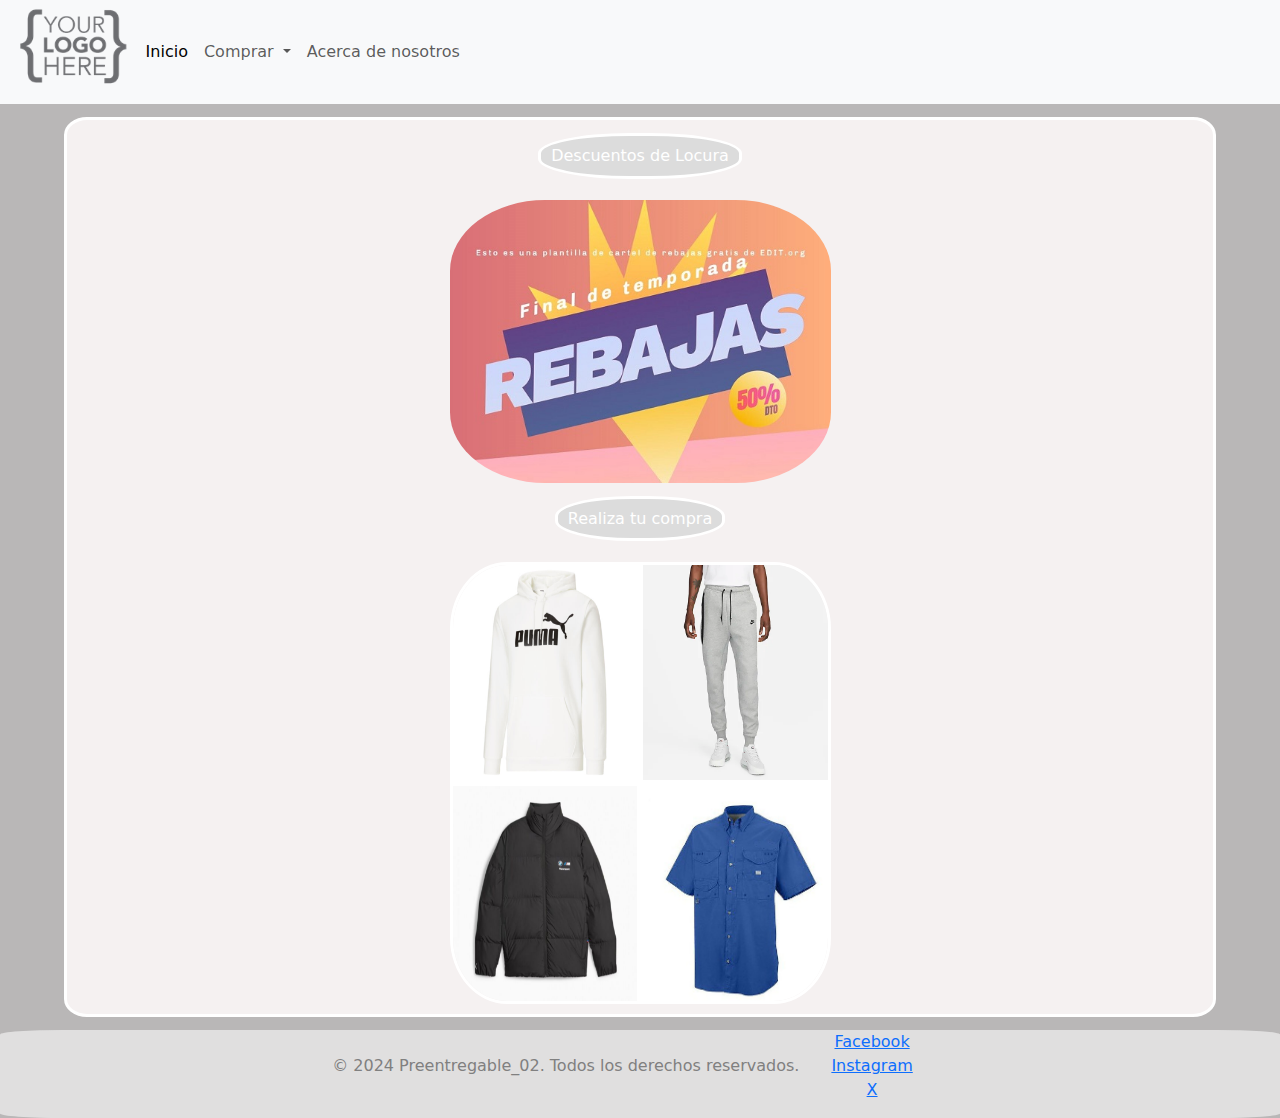
<file: index.html>
<!DOCTYPE html>
<html lang="en">
<head>
    <meta charset="UTF-8">
    <meta name="viewport" content="width=device-width, initial-scale=1.0">
    <!--Link de mi Css-->
    <link href="https://cdn.jsdelivr.net/npm/bootstrap@5.3.3/dist/css/bootstrap.min.css" rel="stylesheet" integrity="sha384-QWTKZyjpPEjISv5WaRU9OFeRpok6YctnYmDr5pNlyT2bRjXh0JMhjY6hW+ALEwIH" crossorigin="anonymous">
    <link rel="stylesheet" href="css/style.css">
    <title>Preentregable_02</title>
</head>
<body>
    <header>    
        <nav class="navbar navbar-expand-lg bg-body-tertiary">
            <div class="container-fluid">
                <h1>
                    <a href="index.html">
                        <img class="empresa-logo" src="img/Your-Logo-here.png" alt="Logo Empresa">
                    </a>
                </h1>
                <button class="navbar-toggler" type="button" data-bs-toggle="collapse" data-bs-target="#navbarSupportedContent" aria-controls="navbarSupportedContent" aria-expanded="false" aria-label="Toggle navigation">
                <span class="navbar-toggler-icon"></span>
                </button>
                <div class="collapse navbar-collapse" id="navbarSupportedContent">
                <ul class="navbar-nav me-auto mb-2 mb-lg-0">
                  <li class="nav-item">
                    <a class="nav-link active" aria-current="page" href="index.html">Inicio</a>
                  </li>

                  <li class="nav-item dropdown">
                    <a class="nav-link dropdown-toggle" href="#" role="button" data-bs-toggle="dropdown" aria-expanded="false">
                      Comprar
                    </a>
                    <ul class="dropdown-menu">
                      <li><a class="dropdown-item" href="#">Action</a></li>
                      <li><a class="dropdown-item" href="#">Another action</a></li>
                      <li><hr class="dropdown-divider"></li>
                      <li><a class="dropdown-item" href="#">Something else here</a></li>
                    </ul>
                  </li>
                  <li class="nav-item">
                    <a class="nav-link" href="pages/acerca.html">Acerca de nosotros</a>
                  </li>
                </ul>

              </div>
            </div>
          </nav>
    </header>

    <main>
      <div  class="index">
        <div class="categorias"><h2>Descuentos de Locura</h2>
        </div>
        <div class="grid-item"></div>
        <div class="descuentos">
            <a href="">
            <img class="ofertas" src="img/Ofertas.jpg" alt="Ofertas">
            </a>
        </div>
        
        <div class="categorias"><h2>Realiza tu compra</h2></div>
        <div class="grid-item"></div>
        <div class="cuadricula-1">
            
            <a href="pages/ejemplo_articulo.html">
              <img class="img1" src="img/puma.jpg" alt="Imagen 2">
            </a>
        </div>
        <div class="cuadricula-2">
            
            <a href="pages/ejemplo_articulo_02.html">
              <img class="img2" src="img/deportivo.png" alt="Imagen 2">
            </a>
        </div>
        <div class="grid-item"></div>
        <div class="grid-item"></div>
        <div>
            
            <a href="pages/ejemplo_articulo_03.html">
              <img class="img3" src="img/Sueter.jpg" alt="Imagen 2">
            </a>
        </div>
        <div>
            
            <a href="pages/ejemplo_articulo_04.html">
              <img class="img4" src="img/camisa.jpg" alt="Imagen 2">
            </a>        </div>
        <div class="grid-item"></div>
      </div>
    </main>
    <footer>
        <p>&copy; 2024 Preentregable_02. Todos los derechos reservados.</p>
            <ul>
                <li><a href="https://www.facebook.com/?locale=es_LA">Facebook</a></li>
                <li><a href="https://www.instagram.com/">Instagram</a></li>
                <li><a href="https://twitter.com/?lang=es">X</a></li>
            </ul>
    </footer>


  
    <script src="https://cdn.jsdelivr.net/npm/bootstrap@5.3.3/dist/js/bootstrap.bundle.min.js" integrity="sha384-YvpcrYf0tY3lHB60NNkmXc5s9fDVZLESaAA55NDzOxhy9GkcIdslK1eN7N6jIeHz" crossorigin="anonymous"></script>
</body>
</html>
</file>
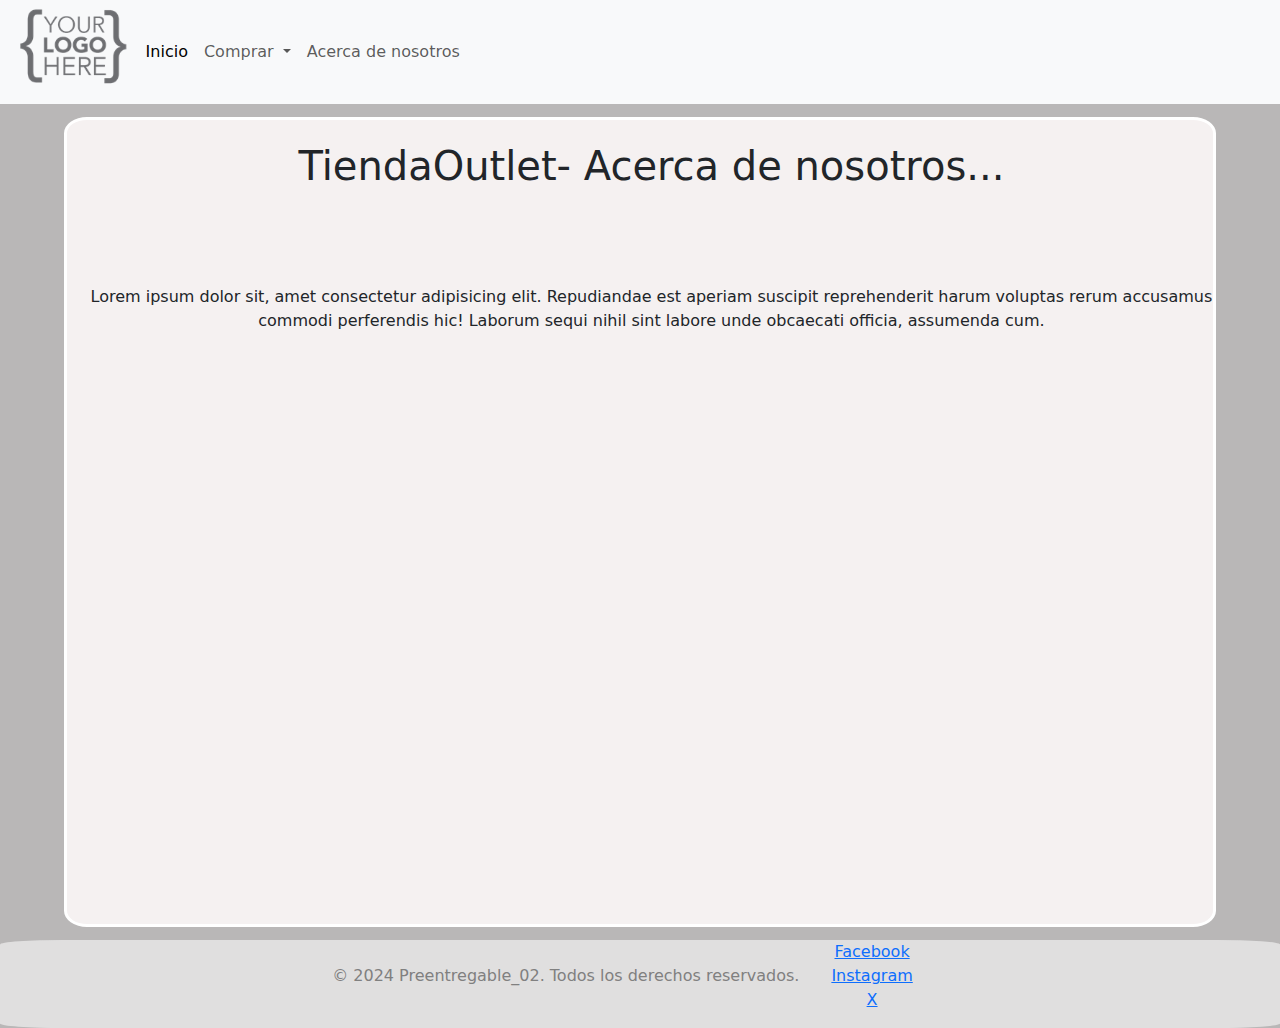
<file: pages/acerca.html>
<!DOCTYPE html>
<html lang="en">
<head>
    <meta charset="UTF-8">
    <meta name="viewport" content="width=device-width, initial-scale=1.0">
    <!--Link de mi Css-->
    <link href="https://cdn.jsdelivr.net/npm/bootstrap@5.3.3/dist/css/bootstrap.min.css" rel="stylesheet" integrity="sha384-QWTKZyjpPEjISv5WaRU9OFeRpok6YctnYmDr5pNlyT2bRjXh0JMhjY6hW+ALEwIH" crossorigin="anonymous">
    <link rel="stylesheet" href="../css/style.css">
    <title>Preentregable_02</title>
</head>
<body>
    <header>
        <nav class="navbar navbar-expand-lg bg-body-tertiary">
            <div class="container-fluid">
                <h1>
                    <a href="../index.html">
                        <img class="empresa-logo" src="../img/Your-Logo-here.png" alt="Logo Empresa">
                    </a>
                </h1>
                <button class="navbar-toggler" type="button" data-bs-toggle="collapse" data-bs-target="#navbarSupportedContent" aria-controls="navbarSupportedContent" aria-expanded="false" aria-label="Toggle navigation">
                <span class="navbar-toggler-icon"></span>
                </button>
                <div class="collapse navbar-collapse" id="navbarSupportedContent">
                <ul class="navbar-nav me-auto mb-2 mb-lg-0">
                  <li class="nav-item">
                    <a class="nav-link active" aria-current="page" href="../index.html">Inicio</a>
                  </li>

                  <li class="nav-item dropdown">
                    <a class="nav-link dropdown-toggle" href="#" role="button" data-bs-toggle="dropdown" aria-expanded="false">
                      Comprar
                    </a>
                    <ul class="dropdown-menu">
                      <li><a class="dropdown-item" href="#">Action</a></li>
                      <li><a class="dropdown-item" href="#">Another action</a></li>
                      <li><hr class="dropdown-divider"></li>
                      <li><a class="dropdown-item" href="#">Something else here</a></li>
                    </ul>
                  </li>
                  <li class="nav-item">
                    <a class="nav-link" href="acerca.html">Acerca de nosotros</a>
                  </li>
                </ul>

              </div>
            </div>
          </nav>

    </header>

    <main >
        <div class="acerca-de">
        <div class="titulo-acerca-de">
            <h1>TiendaOutlet- Acerca de nosotros...</h2>
        </div>
        <div class="titulo-acerca-de">
            <p>Lorem ipsum dolor sit, amet consectetur adipisicing elit. Repudiandae est aperiam suscipit reprehenderit harum voluptas rerum accusamus commodi perferendis hic! Laborum sequi nihil sint labore unde obcaecati officia, assumenda cum.</p>
        </div>
        <div class="grid-item"></div>
        <div class="maps">
            <!--iframe: es un extracto del codigo html de la web donde se ubica el elemento-->
        <iframe src="https://www.google.com/maps/embed?pb=!1m18!1m12!1m3!1d3930.8283103013123!2d-83.92268932585658!3d9.864767490233831!2m3!1f0!2f0!3f0!3m2!1i1024!2i768!4f13.1!3m3!1m2!1s0x8fa0dfe8c7a18ed3%3A0xb136abd25518b106!2sSubway!5e0!3m2!1ses-419!2scr!4v1709516643120!5m2!1ses-419!2scr" width="600" height="450" style="border:0;" allowfullscreen="" loading="lazy" referrerpolicy="no-referrer-when-downgrade"></iframe>
        </div>
        <div class="grid-item"></div>
        </div>
    </main>



    <footer>
        <p>&copy; 2024 Preentregable_02. Todos los derechos reservados.</p>
        <nav>
            <ul>
                <li><a href="https://www.facebook.com/?locale=es_LA">Facebook</a></li>
                <li><a href="https://www.instagram.com/">Instagram</a></li>
                <li><a href="https://twitter.com/?lang=es">X</a></li>
            </ul>
        </nav>
    </footer>
    
</body>
</html>
</file>
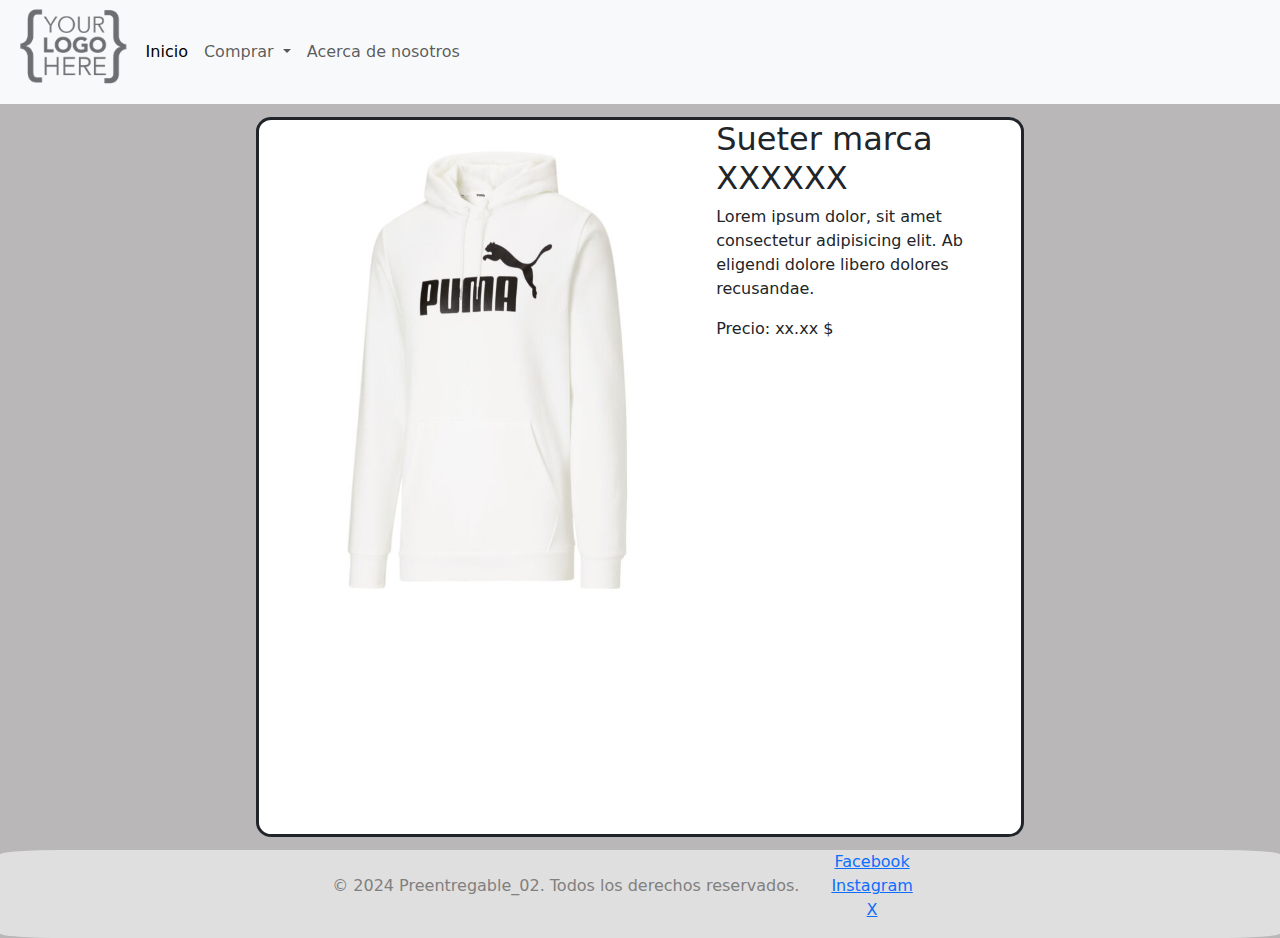
<file: pages/ejemplo_articulo.html>
<!DOCTYPE html>
<html lang="en">
<head>
    <meta charset="UTF-8">
    <meta name="viewport" content="width=device-width, initial-scale=1.0">
    <!--Link de mi Css-->
    <link href="https://cdn.jsdelivr.net/npm/bootstrap@5.3.3/dist/css/bootstrap.min.css" rel="stylesheet" integrity="sha384-QWTKZyjpPEjISv5WaRU9OFeRpok6YctnYmDr5pNlyT2bRjXh0JMhjY6hW+ALEwIH" crossorigin="anonymous">
    <link rel="stylesheet" href="../css/style.css">
    <title>Preentregable_02</title>
</head>
<body>
    <header>
        <nav class="navbar navbar-expand-lg bg-body-tertiary">
            <div class="container-fluid">
                <h1>
                    <a href="../index.html">
                        <img class="empresa-logo" src="../img/Your-Logo-here.png" alt="Logo Empresa">
                    </a>
                </h1>
                <button class="navbar-toggler" type="button" data-bs-toggle="collapse" data-bs-target="#navbarSupportedContent" aria-controls="navbarSupportedContent" aria-expanded="false" aria-label="Toggle navigation">
                <span class="navbar-toggler-icon"></span>
                </button>
                <div class="collapse navbar-collapse" id="navbarSupportedContent">
                <ul class="navbar-nav me-auto mb-2 mb-lg-0">
                  <li class="nav-item">
                    <a class="nav-link active" aria-current="page" href="../index.html">Inicio</a>
                  </li>

                  <li class="nav-item dropdown">
                    <a class="nav-link dropdown-toggle" href="#" role="button" data-bs-toggle="dropdown" aria-expanded="false">
                      Comprar
                    </a>
                    <ul class="dropdown-menu">
                      <li><a class="dropdown-item" href="#">Action</a></li>
                      <li><a class="dropdown-item" href="#">Another action</a></li>
                      <li><hr class="dropdown-divider"></li>
                      <li><a class="dropdown-item" href="#">Something else here</a></li>
                    </ul>
                  </li>
                  <li class="nav-item">
                    <a class="nav-link" href="acerca.html">Acerca de nosotros</a>
                  </li>
                </ul>

              </div>
            </div>
          </nav>

    </header>

    <main class="main-articulos">
        <section class="contenedor-articulo">
            <div>
                <img src="../img/puma.jpg" alt="sueter">
            </div>
            <div class="texto">
                <h2>Sueter marca XXXXXX</h2>
                <p>Lorem ipsum dolor, sit amet consectetur adipisicing elit. Ab eligendi dolore libero dolores recusandae.</p>
                <p>Precio: xx.xx $</p>
            </div>
            <div class="grid-item"></div>
            <div class="grid-item"></div>

            </section>
        
    </main>



    <footer>
        <p>&copy; 2024 Preentregable_02. Todos los derechos reservados.</p>
        <nav>
            <ul>
                <li><a href="https://www.facebook.com/?locale=es_LA">Facebook</a></li>
                <li><a href="https://www.instagram.com/">Instagram</a></li>
                <li><a href="https://twitter.com/?lang=es">X</a></li>
            </ul>
        </nav>
    </footer>
    
</body>
</html>
</file>
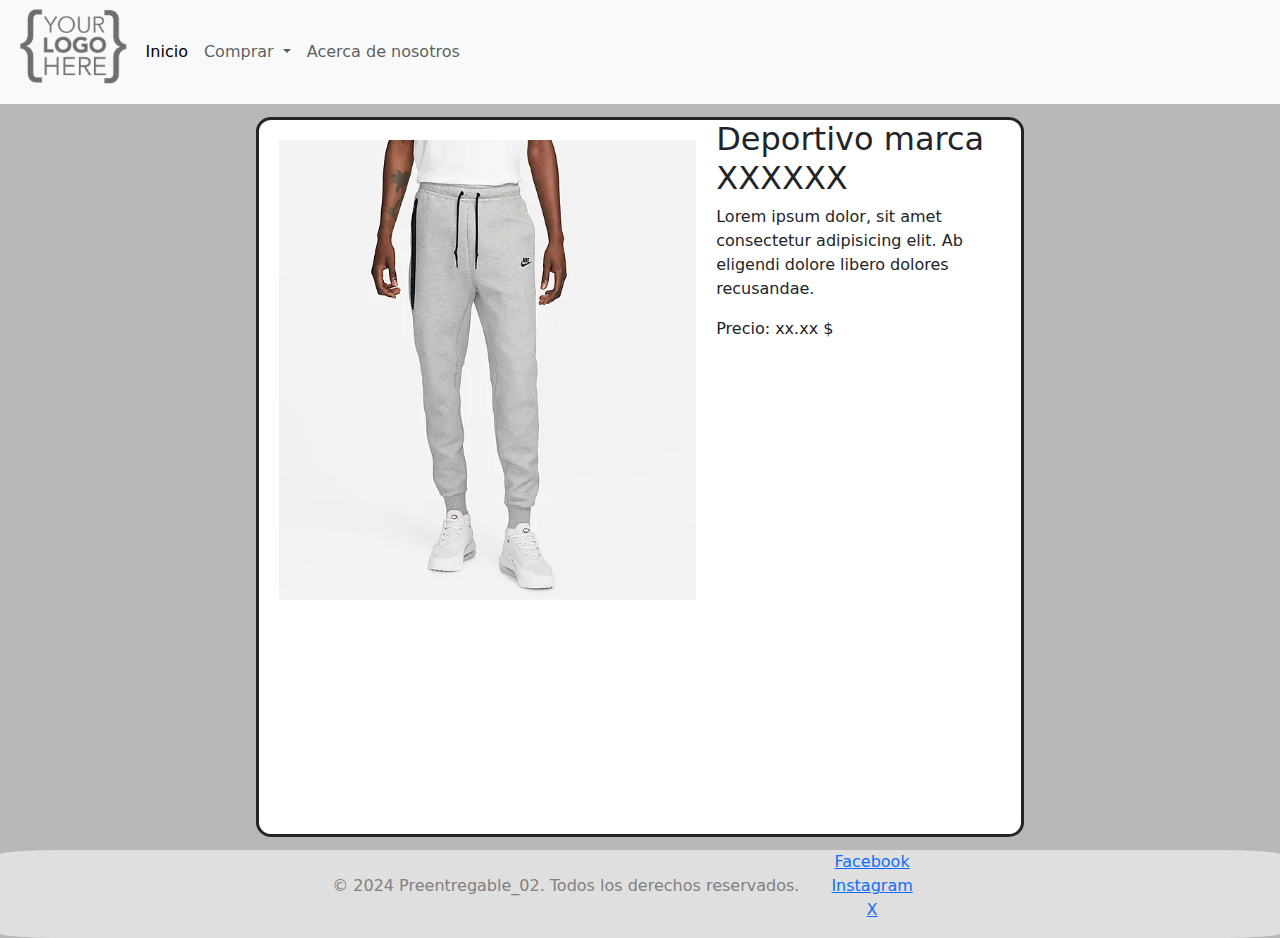
<file: pages/ejemplo_articulo_02.html>
<!DOCTYPE html>
<html lang="en">
<head>
    <meta charset="UTF-8">
    <meta name="viewport" content="width=device-width, initial-scale=1.0">
    <!--Link de mi Css-->
    <link href="https://cdn.jsdelivr.net/npm/bootstrap@5.3.3/dist/css/bootstrap.min.css" rel="stylesheet" integrity="sha384-QWTKZyjpPEjISv5WaRU9OFeRpok6YctnYmDr5pNlyT2bRjXh0JMhjY6hW+ALEwIH" crossorigin="anonymous">
    <link rel="stylesheet" href="../css/style.css">
    <title>Preentregable_02</title>
</head>
<body>
    <header>
        <nav class="navbar navbar-expand-lg bg-body-tertiary">
            <div class="container-fluid">
                <h1>
                    <a href="../index.html">
                        <img class="empresa-logo" src="../img/Your-Logo-here.png" alt="Logo Empresa">
                    </a>
                </h1>
                <button class="navbar-toggler" type="button" data-bs-toggle="collapse" data-bs-target="#navbarSupportedContent" aria-controls="navbarSupportedContent" aria-expanded="false" aria-label="Toggle navigation">
                <span class="navbar-toggler-icon"></span>
                </button>
                <div class="collapse navbar-collapse" id="navbarSupportedContent">
                <ul class="navbar-nav me-auto mb-2 mb-lg-0">
                  <li class="nav-item">
                    <a class="nav-link active" aria-current="page" href="../index.html">Inicio</a>
                  </li>

                  <li class="nav-item dropdown">
                    <a class="nav-link dropdown-toggle" href="#" role="button" data-bs-toggle="dropdown" aria-expanded="false">
                      Comprar
                    </a>
                    <ul class="dropdown-menu">
                      <li><a class="dropdown-item" href="#">Action</a></li>
                      <li><a class="dropdown-item" href="#">Another action</a></li>
                      <li><hr class="dropdown-divider"></li>
                      <li><a class="dropdown-item" href="#">Something else here</a></li>
                    </ul>
                  </li>
                  <li class="nav-item">
                    <a class="nav-link" href="acerca.html">Acerca de nosotros</a>
                  </li>
                </ul>

              </div>
            </div>
          </nav>

    </header>

    <main class="main-articulos">
        <section class="contenedor-articulo">
            <div>
                <img src="../img/deportivo.png" alt="sueter">
            </div>
            <div class="texto">
                <h2>Deportivo marca XXXXXX</h2>
                <p>Lorem ipsum dolor, sit amet consectetur adipisicing elit. Ab eligendi dolore libero dolores recusandae.</p>
                <p>Precio: xx.xx $</p>
            </div>
            <div class="grid-item"></div>
            <div class="grid-item"></div>

            </section>
        
    </main>



    <footer>
        <p>&copy; 2024 Preentregable_02. Todos los derechos reservados.</p>
        <nav>
            <ul>
                <li><a href="https://www.facebook.com/?locale=es_LA">Facebook</a></li>
                <li><a href="https://www.instagram.com/">Instagram</a></li>
                <li><a href="https://twitter.com/?lang=es">X</a></li>
            </ul>
        </nav>
    </footer>
    
</body>
</html>
</file>
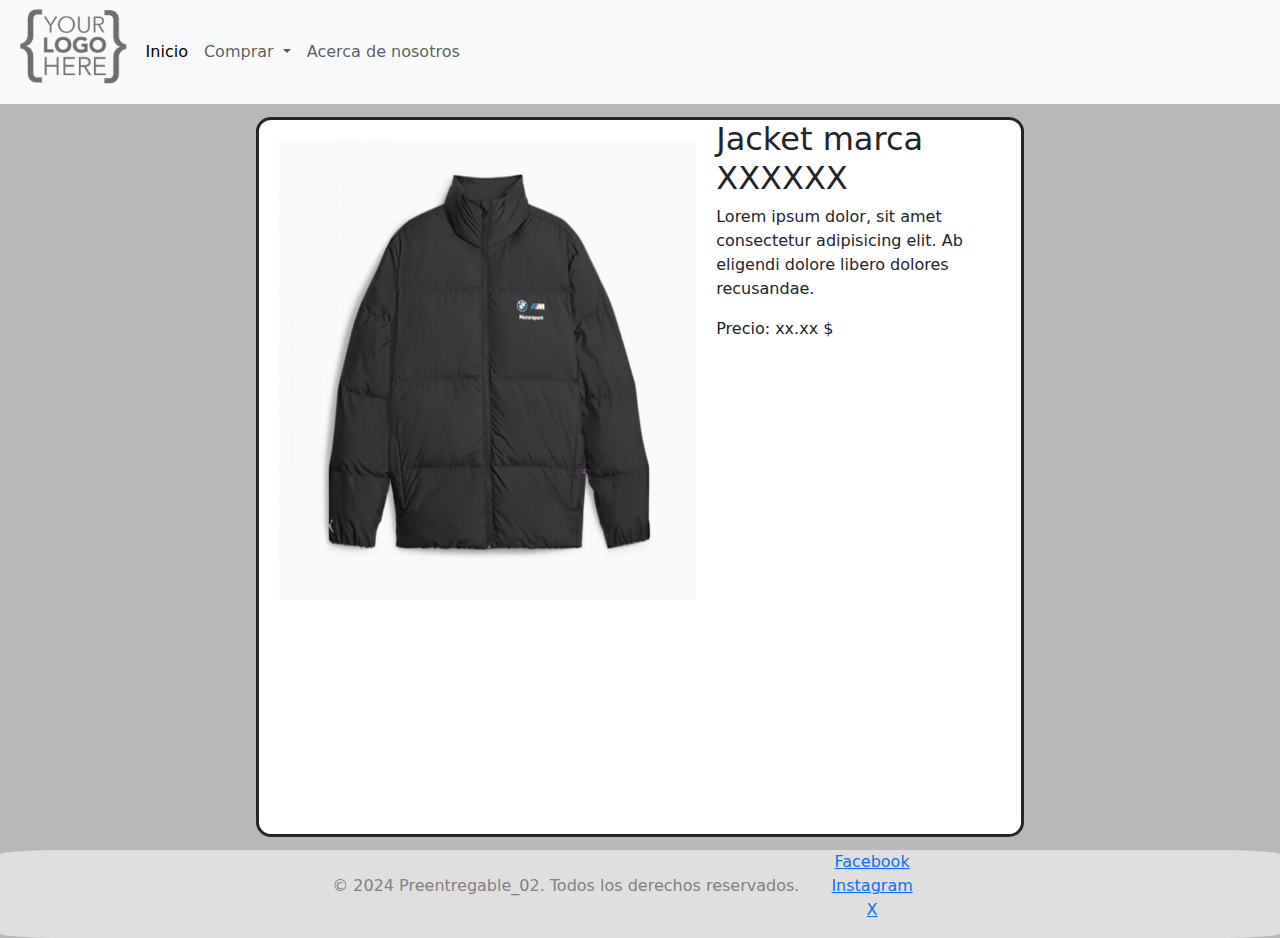
<file: pages/ejemplo_articulo_03.html>
<!DOCTYPE html>
<html lang="en">
<head>
    <meta charset="UTF-8">
    <meta name="viewport" content="width=device-width, initial-scale=1.0">
    <!--Link de mi Css-->
    <link href="https://cdn.jsdelivr.net/npm/bootstrap@5.3.3/dist/css/bootstrap.min.css" rel="stylesheet" integrity="sha384-QWTKZyjpPEjISv5WaRU9OFeRpok6YctnYmDr5pNlyT2bRjXh0JMhjY6hW+ALEwIH" crossorigin="anonymous">
    <link rel="stylesheet" href="../css/style.css">
    <title>Preentregable_02</title>
</head>
<body>
    <header>
        <nav class="navbar navbar-expand-lg bg-body-tertiary">
            <div class="container-fluid">
                <h1>
                    <a href="../index.html">
                        <img class="empresa-logo" src="../img/Your-Logo-here.png" alt="Logo Empresa">
                    </a>
                </h1>
                <button class="navbar-toggler" type="button" data-bs-toggle="collapse" data-bs-target="#navbarSupportedContent" aria-controls="navbarSupportedContent" aria-expanded="false" aria-label="Toggle navigation">
                <span class="navbar-toggler-icon"></span>
                </button>
                <div class="collapse navbar-collapse" id="navbarSupportedContent">
                <ul class="navbar-nav me-auto mb-2 mb-lg-0">
                  <li class="nav-item">
                    <a class="nav-link active" aria-current="page" href="../index.html">Inicio</a>
                  </li>

                  <li class="nav-item dropdown">
                    <a class="nav-link dropdown-toggle" href="#" role="button" data-bs-toggle="dropdown" aria-expanded="false">
                      Comprar
                    </a>
                    <ul class="dropdown-menu">
                      <li><a class="dropdown-item" href="#">Action</a></li>
                      <li><a class="dropdown-item" href="#">Another action</a></li>
                      <li><hr class="dropdown-divider"></li>
                      <li><a class="dropdown-item" href="#">Something else here</a></li>
                    </ul>
                  </li>
                  <li class="nav-item">
                    <a class="nav-link" href="acerca.html">Acerca de nosotros</a>
                  </li>
                </ul>

              </div>
            </div>
          </nav>

    </header>

    <main class="main-articulos">
        <section class="contenedor-articulo">
            <div>
                <img src="../img/Sueter.jpg" alt="sueter">
            </div>
            <div class="texto">
                <h2>Jacket marca XXXXXX</h2>
                <p>Lorem ipsum dolor, sit amet consectetur adipisicing elit. Ab eligendi dolore libero dolores recusandae.</p>
                <p>Precio: xx.xx $</p>
            </div>
            <div class="grid-item"></div>
            <div class="grid-item"></div>

            </section>
        
    </main>



    <footer>
        <p>&copy; 2024 Preentregable_02. Todos los derechos reservados.</p>
        <nav>
            <ul>
                <li><a href="https://www.facebook.com/?locale=es_LA">Facebook</a></li>
                <li><a href="https://www.instagram.com/">Instagram</a></li>
                <li><a href="https://twitter.com/?lang=es">X</a></li>
            </ul>
        </nav>
    </footer>
    
</body>
</html>
</file>
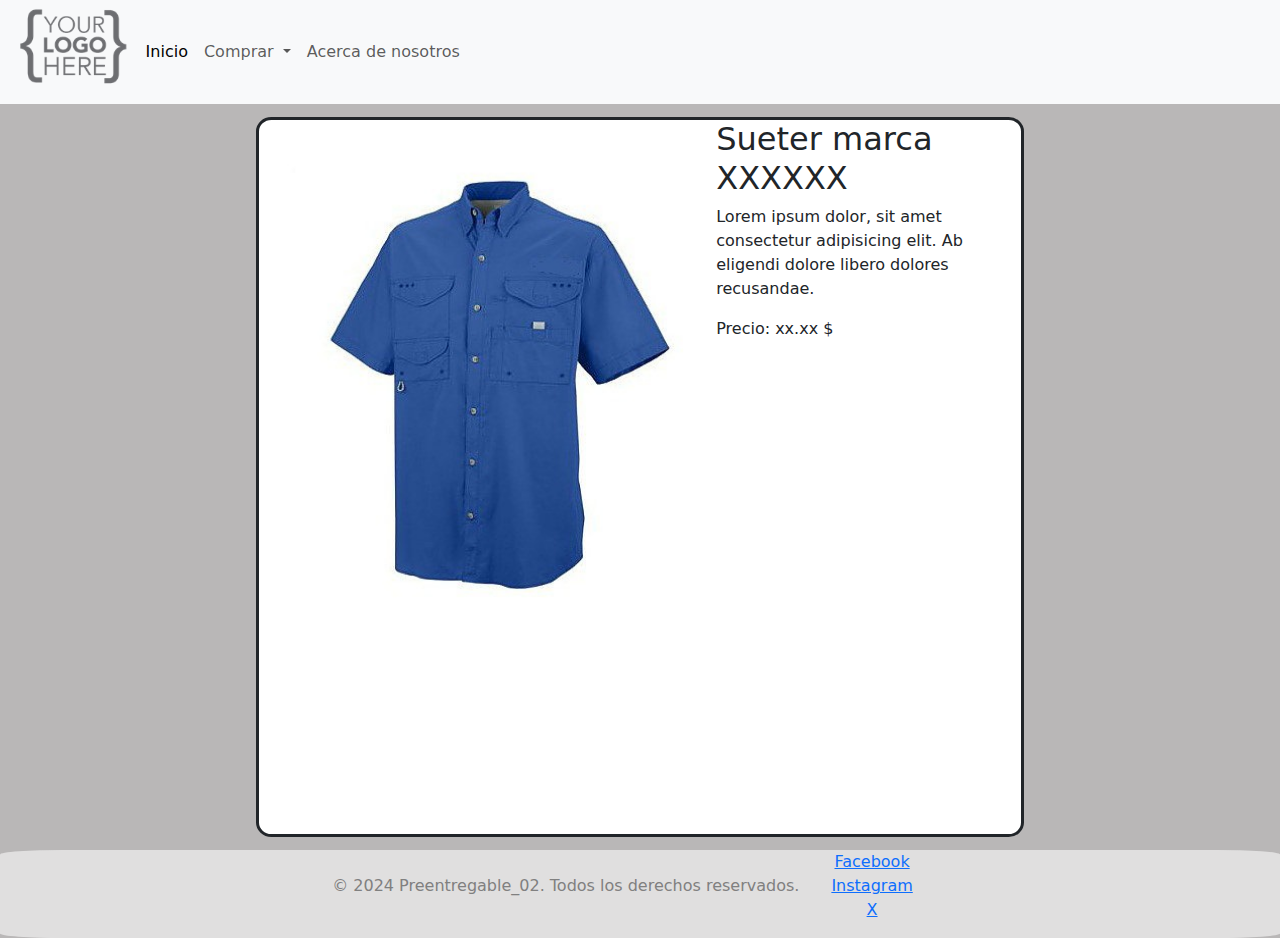
<file: pages/ejemplo_articulo_04.html>
<!DOCTYPE html>
<html lang="en">
<head>
    <meta charset="UTF-8">
    <meta name="viewport" content="width=device-width, initial-scale=1.0">
    <!--Link de mi Css-->
    <link href="https://cdn.jsdelivr.net/npm/bootstrap@5.3.3/dist/css/bootstrap.min.css" rel="stylesheet" integrity="sha384-QWTKZyjpPEjISv5WaRU9OFeRpok6YctnYmDr5pNlyT2bRjXh0JMhjY6hW+ALEwIH" crossorigin="anonymous">
    <link rel="stylesheet" href="../css/style.css">
    <title>Preentregable_02</title>
</head>
<body>
    <header>
        <nav class="navbar navbar-expand-lg bg-body-tertiary">
            <div class="container-fluid">
                <h1>
                    <a href="../index.html">
                        <img class="empresa-logo" src="../img/Your-Logo-here.png" alt="Logo Empresa">
                    </a>
                </h1>
                <button class="navbar-toggler" type="button" data-bs-toggle="collapse" data-bs-target="#navbarSupportedContent" aria-controls="navbarSupportedContent" aria-expanded="false" aria-label="Toggle navigation">
                <span class="navbar-toggler-icon"></span>
                </button>
                <div class="collapse navbar-collapse" id="navbarSupportedContent">
                <ul class="navbar-nav me-auto mb-2 mb-lg-0">
                  <li class="nav-item">
                    <a class="nav-link active" aria-current="page" href="../index.html">Inicio</a>
                  </li>

                  <li class="nav-item dropdown">
                    <a class="nav-link dropdown-toggle" href="#" role="button" data-bs-toggle="dropdown" aria-expanded="false">
                      Comprar
                    </a>
                    <ul class="dropdown-menu">
                      <li><a class="dropdown-item" href="#">Action</a></li>
                      <li><a class="dropdown-item" href="#">Another action</a></li>
                      <li><hr class="dropdown-divider"></li>
                      <li><a class="dropdown-item" href="#">Something else here</a></li>
                    </ul>
                  </li>
                  <li class="nav-item">
                    <a class="nav-link" href="acerca.html">Acerca de nosotros</a>
                  </li>
                </ul>

              </div>
            </div>
          </nav>

    </header>

    <main class="main-articulos">
        <section class="contenedor-articulo">
            <div>
                <img src="../img/camisa.jpg" alt="sueter">
            </div>
            <div class="texto">
                <h2>Sueter marca XXXXXX</h2>
                <p>Lorem ipsum dolor, sit amet consectetur adipisicing elit. Ab eligendi dolore libero dolores recusandae.</p>
                <p>Precio: xx.xx $</p>
            </div>
            <div class="grid-item"></div>
            <div class="grid-item"></div>

            </section>
        
    </main>



    <footer>
        <p>&copy; 2024 Preentregable_02. Todos los derechos reservados.</p>
        <nav>
            <ul>
                <li><a href="https://www.facebook.com/?locale=es_LA">Facebook</a></li>
                <li><a href="https://www.instagram.com/">Instagram</a></li>
                <li><a href="https://twitter.com/?lang=es">X</a></li>
            </ul>
        </nav>
    </footer>
    
</body>
</html>
</file>
<file: css/style.css>
/* Estilos CSS para el menú */

/*reset*/
*{
    margin: 0;
    padding: 0;
    box-sizing: border-box;
}

/*Agregando color de fondo*/
body{
    background-color:rgba(182, 180, 180, 0.966);
}
.index{
    background-color: rgba(247, 243, 243, 0.966);
}
.acerca-de{
    background-color: rgba(247, 243, 243, 0.966);
    
}
main{
    margin: 1% 0 1% 0;
}

/*
-----------------------------------------------------
            Estilos para el INDEX
-----------------------------------------------------
*/

/*Modificacion Header*/
header nav div h1{
    display: inline-block;
    width: 10%;
    
}
header nav div h1 .empresa-logo{
    width: 100%;
    object-fit: cover;
}

/*Estilos de Main Index*/
.index{ 
    height: 100vh;
    display: grid;
    grid-template-columns: 1fr 1fr ;
    grid-template-rows: 10% 40% 10% 20% 20%;
    margin: 0 5% 0 5%;
    align-content: center;   
    border-radius: 2%;
    border-style: solid;
    border-color: white;
}
.index .grid-item{
    display: none;
}
.index div a .ofertas{
    border-radius: 25%;
}
.index div a .img1{
    border-style: solid;
    border-color: white;
    border-radius: 30% 0 0 0;
}
.index div a .img2{
    border-style: solid;
    border-color: white;
    border-radius: 0 30% 0 0;
}
.index div a .img3{
    border-style: solid;
    border-color: white;
    border-radius: 0 0 0 30%;
}
main div a .img4{
    border-style: solid;
    border-color: white;
    border-radius: 0 0 30% 0;
}
.index div a img{
    width: 100%;
    object-fit: fill;
    max-width: 100%; /* Asegura que las imágenes no excedan el ancho del contenedor */
    height: 100%; /* Ajusta la altura de las imágenes para que se ajusten a las filas */
}

.categorias{
    display: flex;
    justify-content: center; 
    align-items: center;
}
.index div h2{
    text-align: center;
    display: inline-block;
    border-style: solid;
    background-color:  rgba(219, 219, 219, 0.966);
    color: white;
    border-radius: 45%;
    font-size: 1rem;
    padding: 10px;
}
.index .descuentos{
    grid-column: 2 span;
}
.index .categorias{
    grid-column: 2 span;
}

/*Estilos de Footer*/
footer{
    background-color: rgba(248, 248, 248, 0.616);
    text-align: center;
    color:gray;
    display: flex;
    align-items: center;
    justify-content: center;
    border-radius: 5%;
    flex-wrap: wrap;
}
footer ul{
    list-style: none;
    margin-right: 35px;

}

/*Estilos Tablet*/

@media screen and (min-width: 600px) {
    .index{ 
        display: grid;
        grid-template-columns: 1fr 1fr 1fr 1fr ;
        grid-template-rows: 10% 30% 10% 20% 20%;
        padding: 0 0 10px 0;
        align-content: center;   
    }
    .index .categorias{
        grid-column: 4 span;
    }
    .index .grid-item{
        display: block;
    }
}

/* mq de desktop*/

@media screen and (min-width: 1024px) {
    .index{ 
        display: grid;
        grid-template-columns: 1fr 1fr 1fr 1fr ;
        grid-template-rows: 9% 32% 9% 25% 25%;
        padding: 0 15% 10px 15%;
        align-content: center;   
    }
    .index .categorias{
        grid-column: 4 span;
    }
    .index .grid-item{
        display: block;
    }
}
/*
-----------------------------------------------------
            Estilos para el Acerca de
-----------------------------------------------------
*/

.acerca-de{
    height: 80vh;
    display: grid;
    grid-template-columns: 15% 70% 15%;
    grid-template-rows: 15% 35% 30%;
    justify-items: center;
    align-items: center;
    text-align: center;
    padding-top: 10px;
    border-radius: 2%;
    border-style: solid;
    border-color: white;
    margin: 0 5% 0 5%;
    gap: 1%;
}
.acerca-de .titulo-acerca-de{
    grid-column: 3 span;
}
.detalle-acerca-de{
    grid-column:  3 span;
    justify-content: center;
}


.acerca-de .maps iframe{
max-width: 100%;
height: auto;
}

@media screen and (min-width: 600px) {
    .acerca-de{
        height: 90vh;
        grid-template-rows: 10% 25% 45%;
    }
    .acerca-de .maps iframe{
        height: 250px
        }
}
@media screen and (min-width: 1024px) {

}
/*
-----------------------------------------------------
            Estilos para compra de articulo
-----------------------------------------------------
*/
/*Estilos Main*/


.main-articulos .contenedor-articulo{
    size: 70;
    display: grid;
    grid-template-rows: 40% 30%;
    justify-content: space-between;
    margin: 0 20% 0 20%;
    background-color: white;
    border-style: solid;
    border-radius: 2%;
}
.main-articulos .contenedor-articulo div img{
    width: 100%;
    height: 100%;
    max-width: 100%;
    max-height: 100%;
    padding: 20px;
    border-radius: 2%;
}
.main-articulos .contenedor-articulo .grid-item{
    display: none;
}
@media screen and (min-width: 600px) {
    .main-articulos .contenedor-articulo{
        height: 80vh;
        grid-template-columns: 60% 40%;
        grid-template-rows: 70% 30%;
    }
    .main-articulos .contenedor-articulo .grid-item{
        display: block;
    }
    .main-articulos .contenedor-articulo .texto{
        grid-row: 2 span;

    }

}
</file>
